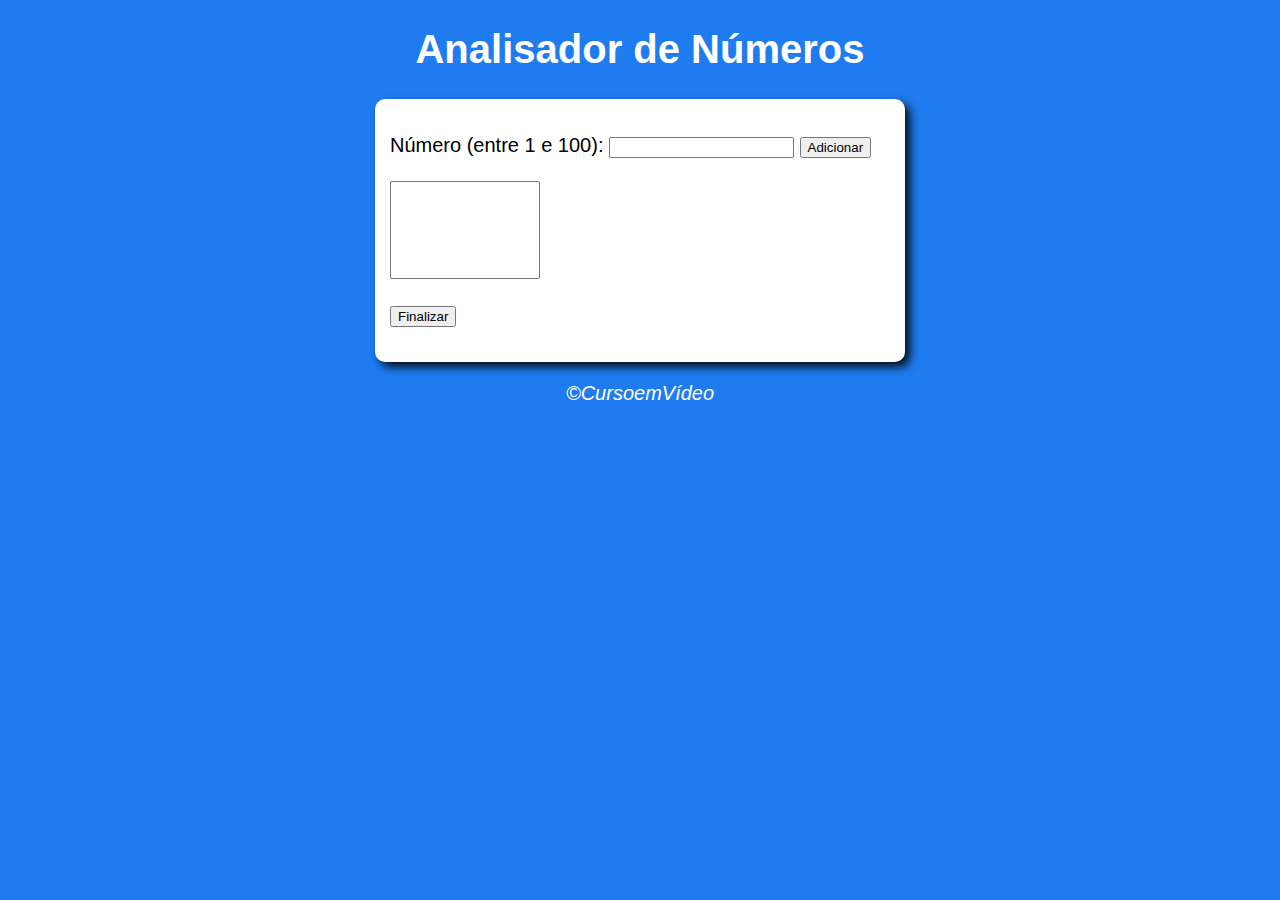
<file: index.html>
<!DOCTYPE html>
<html lang="pt-br">
<head>
    <meta charset="UTF-8">
    <meta name="viewport" content="width=device-width, initial-scale=1.0">
    <title>Analisador de Números</title>
    <link rel="stylesheet" href="estilo.css">
</head>
<body>
    <header>
        <h1>Analisador de Números</h1>
    </header>
    <section>
        <div>
            <p>Número (entre 1 e 100):  
                <input type="number" name="num" id="num">
                <input type="button" value="Adicionar" onclick="adicionar()">
                <br><br>
                <select name="lista" id="lista" size="6"></select>
                <br><br>
                <input type="button" value="Finalizar" onclick="finalizar()">
            </p>
            
        </div>
        <div id="res">
            
        </div>

    </section>
    <footer>
        <p>&copy;CursoemVídeo</p>
    </footer>
    <script src="script.js"></script>
</body>
</html>
</file>
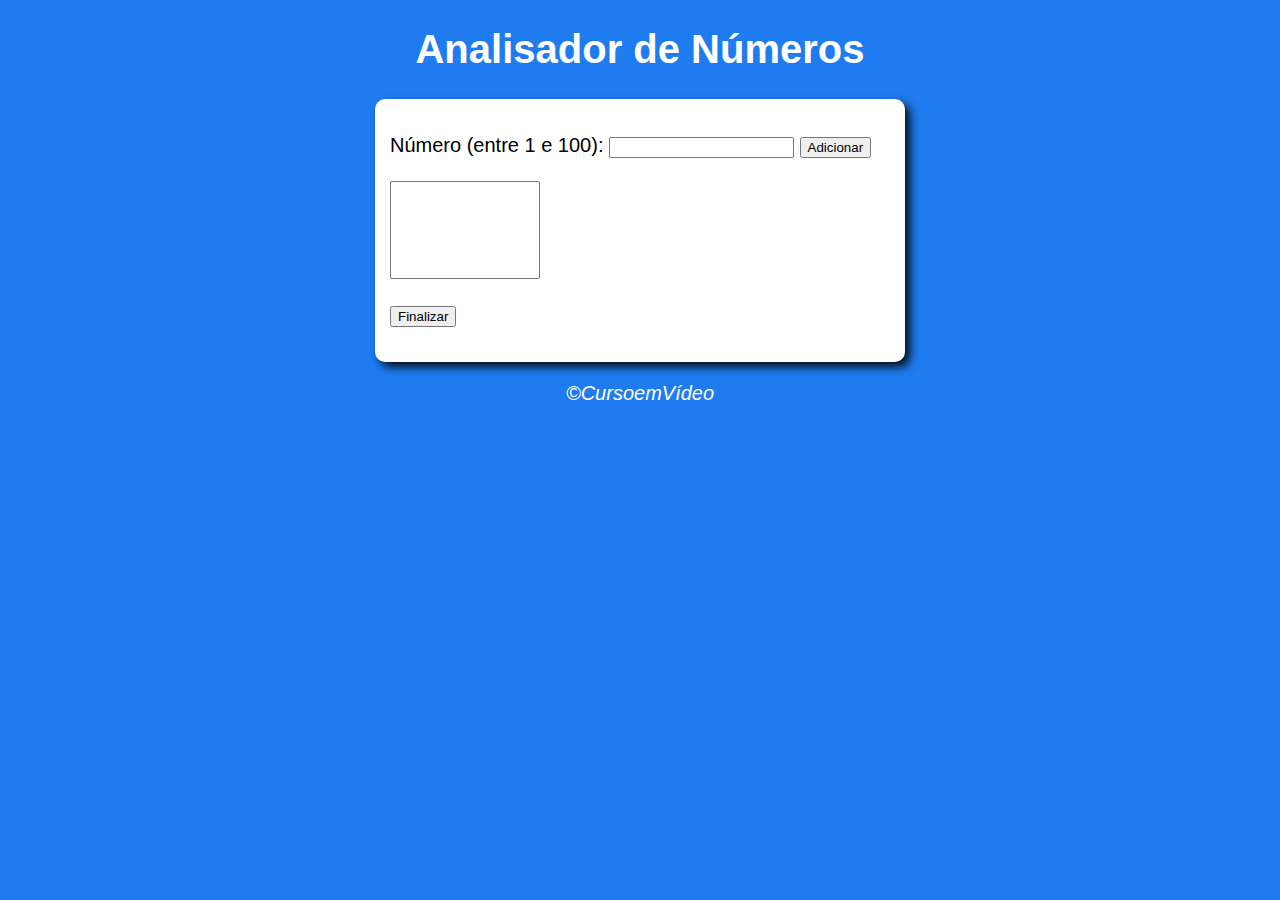
<file: modelo.html>
<!DOCTYPE html>
<html lang="pt-br">
<head>
    <meta charset="UTF-8">
    <meta name="viewport" content="width=device-width, initial-scale=1.0">
    <title>Analisador de Números</title>
    <link rel="stylesheet" href="estilo.css">
</head>
<body>
    <header>
        <h1>Analisador de Números</h1>
    </header>
    <section>
        <div>
            <p>Número (entre 1 e 100):  
                <input type="number" name="num" id="num">
                <input type="button" value="Adicionar" onclick="adicionar()">
                <br><br>
                <select name="lista" id="lista" size="6"></select>
                <br><br>
                <input type="button" value="Finalizar" onclick="finalizar()">
            </p>
            
        </div>
        <div id="res">
            
        </div>

    </section>
    <footer>
        <p>&copy;CursoemVídeo</p>
    </footer>
    <script src="script.js"></script>
</body>
</html>
</file>
<file: estilo.css>
body {
    background-color: rgb(30, 124, 240);
    font: normal 15pt Arial;
    
}

header {
    color: white;
    text-align: center;
}

section {
    background-color: white;
    border-radius: 10px;
    padding: 15px;
    width: 500px;
    margin: auto;
    box-shadow: 5px 5px 10px rgba(0, 0, 0, 0.9); 
}

select#lista {
    width: 150px;
}

footer {
    color: white;
    text-align: center;
    font-style: italic;
}
</file>
